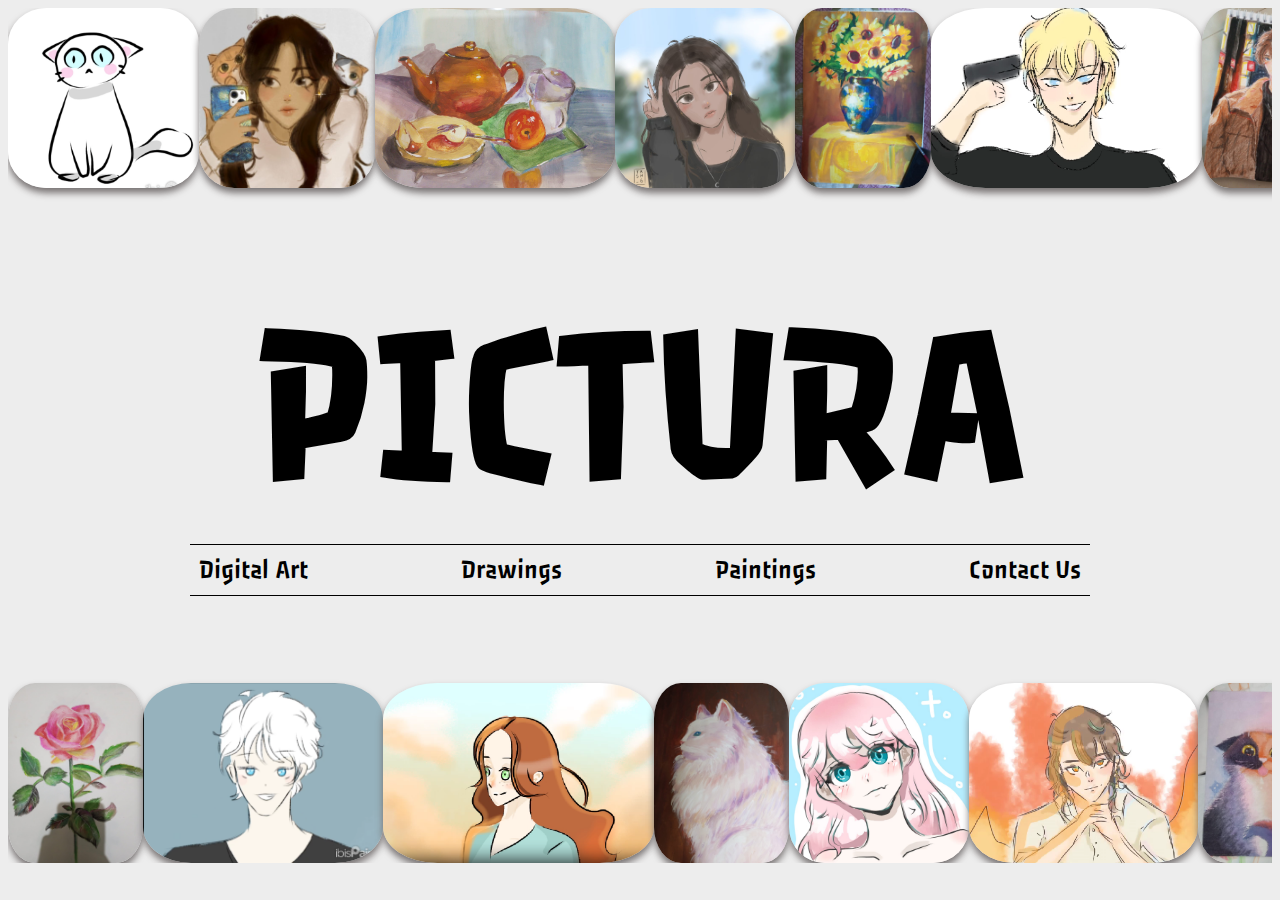
<file: index.html>
<!DOCTYPE html>
<html lang="en">
<head>
    <meta charset="UTF-8">
    <meta name="viewport" content="width=device-width, initial-scale=1.0">
    <title>Landing Page</title>
    <link rel="stylesheet" href="style.css">
    <link rel="preconnect" href="https://fonts.googleapis.com">
    <link rel="preconnect" href="https://fonts.gstatic.com" crossorigin>
    <link href="https://fonts.googleapis.com/css2?family=Marcellus&family=Passero+One&display=swap" rel="stylesheet">
</head>
<body>

    <div class="top-section">
        <img src="assets/img17.png" class="image">
        <img src="assets/img10.jpg" class="image">
        <img src="assets/img8.jpg" class="image">
        <img src="assets/img11.jpg" class="image">
        <img src="assets/img2.jpg" class="image">
        <img src="assets/img16.png" class="image">
        <img src="assets/img4.jpg" class="image">
        <img src="assets/img12.jpg" class="image">
    </div>

    <div class="middle-section">
        <h1 class="heading">PICTURA</h1>
        <nav>
            <a class="nav-element">Digital Art</a>
            <a class="nav-element">Drawings</a>
            <a class="nav-element">Paintings</a>
            <a class="nav-element" href="./contactus.html">Contact Us</a>
        </nav>
    </div>

    <div class="bottom-section">
        <img src="assets/img3.jpg" class="image">
        <img src="assets/img13.png" class="image">
        <img src="assets/img14.png" class="image">
        <img src="assets/img7.jpg" class="image">
        <img src="assets/img6.jpg" class="image">
        <img src="assets/img15.png" class="image">
        <img src="assets/img5.jpg" class="image">
        <img src="assets/img9.jpg" class="image">
    </div>
</body>
</html>
</file>
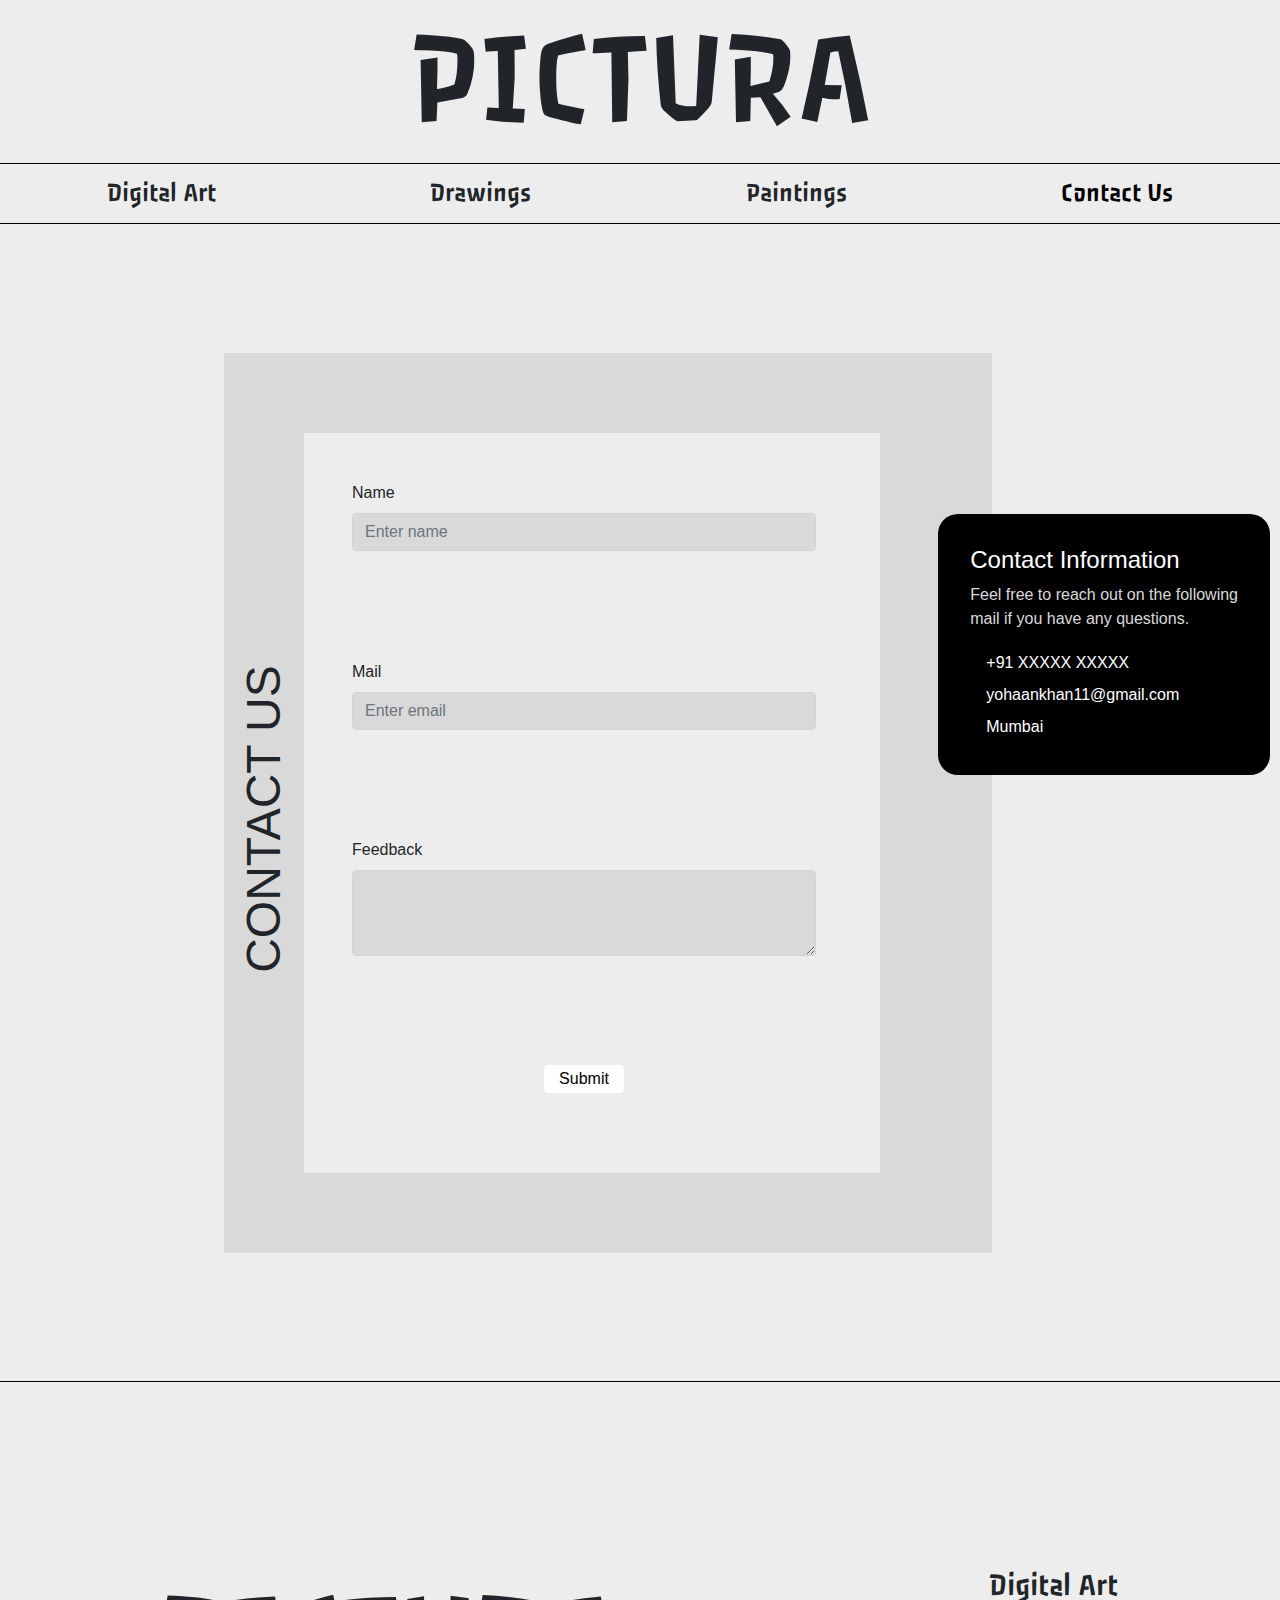
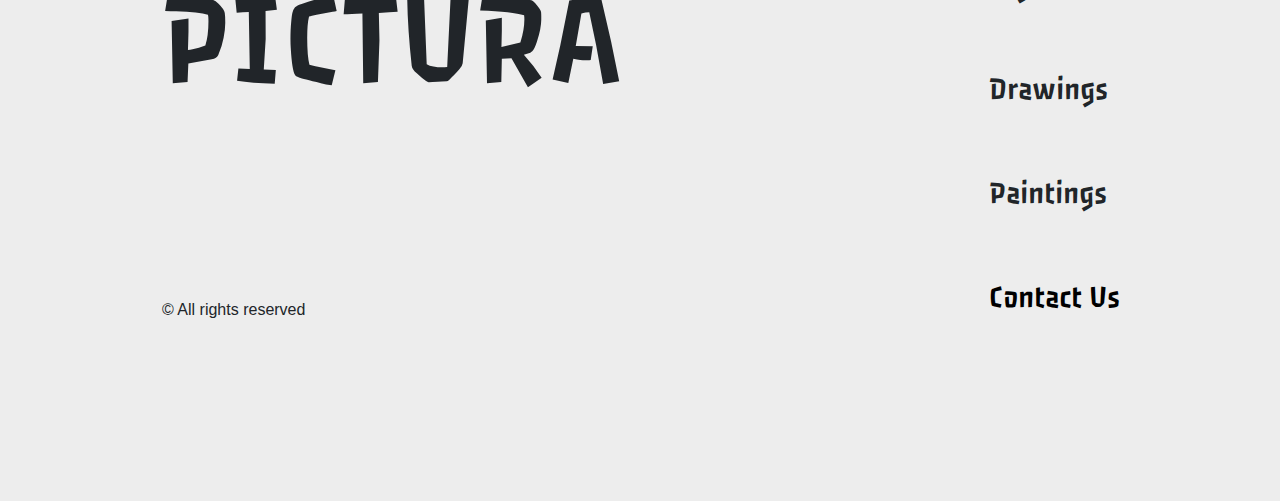
<file: contactus.html>
<!DOCTYPE html>
<html lang="en">
<head>
  <meta charset="UTF-8">
  <meta name="viewport" content="width=device-width, initial-scale=1.0">
  <title>Landing Page</title>
  <link rel="preconnect" href="https://fonts.googleapis.com">
  <link rel="preconnect" href="https://fonts.gstatic.com" crossorigin>
  <link href="https://fonts.googleapis.com/css2?family=Marcellus&family=Passero+One&display=swap" rel="stylesheet">
  <link rel="stylesheet" href="https://cdnjs.cloudflare.com/ajax/libs/font-awesome/6.6.0/css/all.min.css" integrity="sha512-Kc323vGBEqzTmouAECnVceyQqyqdsSiqLQISBL29aUW4U/M7pSPA/gEUZQqv1cwx4OnYxTxve5UMg5GT6L4JJg==" crossorigin="anonymous" referrerpolicy="no-referrer" />
  <link rel="stylesheet" href="https://cdn.jsdelivr.net/npm/bootstrap@4.3.1/dist/css/bootstrap.min.css" integrity="sha384-ggOyR0iXCbMQv3Xipma34MD+dH/1fQ784/j6cY/iJTQUOhcWr7x9JvoRxT2MZw1T" crossorigin="anonymous">
  <link rel="stylesheet" href="contact.css">
</head>
<body>
  <div class="contact-middle-section">
    <h1 class="contact-heading">PICTURA</h1>
    <nav class="contact-nav">
      <a class="contact-nav-element">Digital Art</a>
      <a class="contact-nav-element">Drawings</a>
      <a class="contact-nav-element">Paintings</a>
      <a class="contact-nav-element" href="./contactus.html">Contact Us</a>
    </nav>
  </div>

  <div class="relative">
    <div class="vertical-text">
      <p>CONTACT US</p>
    </div>

  <div class="outer-div">
    <form action="https://api.web3forms.com/submit" method="POST" class="contactform">
      <input type="hidden" name="access_key" value="YOUR_ACCESS_KEY_HERE">
      <div class="form-group">
        <label for="name">Name</label>
        <input type="text" class="form-control inputcolor" id="name" placeholder="Enter name" required>
      </div>
      <div class="form-group">
        <label for="email">Mail</label>
        <input type="email" class="form-control inputcolor" id="Mail" aria-describedby="emailHelp" placeholder="Enter email" required>
      </div>
      <div class="form-group">
        <label for="feedback">Feedback</label>
        <textarea class="form-control inputcolor" id="feedback" rows="3" required></textarea>
      </div>
      
      <button type="submit" class="submit-button">Submit</button>
    </form>
  </div>
  <div class="contact-details">
    <h2 class="contact-details-heading">Contact Information</h2>
    <p class="contact-details-desc">Feel free to reach out on the following <br> mail if you have any questions.</p>
    <div class="logo-and-text">
      <i class="fa-solid fa-phone-volume logo-style"></i>
      <p class="contact-details-text">+91 XXXXX XXXXX</p>
    </div>
    <div class="logo-and-text">
      <i class="fa-solid fa-envelope logo-style"></i>
      <p class="contact-details-text">yohaankhan11@gmail.com</p>
    </div>
    <div class="logo-and-text">
      <i class="fa-solid fa-location-dot logo-style"></i>
      <p class="contact-details-text">Mumbai</p>
    </div>
  </div>
  </div>

  <div class="footer">
    <div class="footer-left">
      <h1 class="contact-heading">PICTURA</h1>
      <p class="copyright">&copy; All rights reserved</p>
    </div>
    <div class="footer-right">
        <a class="footer-nav-element">Digital Art</a>
        <a class="footer-nav-element">Drawings</a>
        <a class="footer-nav-element">Paintings</a>
        <a class="footer-nav-element" href="./contactus.html">Contact Us</a>
    </div>
  </div>

<script src="https://code.jquery.com/jquery-3.3.1.slim.min.js" integrity="sha384-q8i/X+965DzO0rT7abK41JStQIAqVgRVzpbzo5smXKp4YfRvH+8abtTE1Pi6jizo" crossorigin="anonymous"></script>
<script src="https://cdn.jsdelivr.net/npm/popper.js@1.14.7/dist/umd/popper.min.js" integrity="sha384-UO2eT0CpHqdSJQ6hJty5KVphtPhzWj9WO1clHTMGa3JDZwrnQq4sF86dIHNDz0W1" crossorigin="anonymous"></script>
<script src="https://cdn.jsdelivr.net/npm/bootstrap@4.3.1/dist/js/bootstrap.min.js" integrity="sha384-JjSmVgyd0p3pXB1rRibZUAYoIIy6OrQ6VrjIEaFf/nJGzIxFDsf4x0xIM+B07jRM" crossorigin="anonymous"></script>
</body>
</html>
</file>
<file: style.css>
html,body{
    max-width: 100%;
    overflow-x: hidden;
    scroll-behavior: smooth;
}
  
body{
    background-color: #EDEDED;
}
.top-section{
    height:20vh;
    display: flex;
    justify-content: space-between;
}
.image{
    border-radius: 20%;
    box-shadow: 0px 5px 7px rgba(116, 110, 110, 0.96);  
    height: 100%;
    transition: 0.4s;
}
.image:hover{
    cursor: pointer;
    height:25vh;
}
.middle-section{
    height:55vh;
    display: flex;
    justify-content: center;
    align-items: center;
    flex-direction: column;
}
.heading{
    font-family: Passero One;
    font-size: 25vh;
    margin:0px;
}
nav{
    display: flex;
    width: 100vh;
    justify-content: space-between;
    border: solid black;
    border-width: 1px 0px;
}
.nav-element{
    text-decoration: none;
    color: black;
    font-family: Passero One;
    font-size:3vh;
    padding:1vh;
    transition:0.15s;
}
.nav-element:hover{
    cursor:pointer;
    opacity:0.5;
    font-size:3.5vh;
    padding:0.5vh;
}
.bottom-section{
    height:20vh;
    display: flex;
    justify-content: space-between;
    align-items: end;
}
</file>
<file: contact.css>
html,body{
  max-width: 100%;
  overflow-x: hidden;
  scroll-behavior: smooth;
  background-color: #ededed;
}

.contact-nav{
  display: flex;
  width: 100vw;
  /* min-width: 100vw; */
  justify-content: space-around;
  border: solid black;
  border-width: 1px 0px;
}

.contact-middle-section{
  height:25vh;
  display: flex;
  justify-content: center;
  align-items: center;
  flex-direction: column;
}
.contact-heading{
  font-family: Passero One;
  font-size: 15vh;
  margin:0px;
}

.contact-nav-element{
  text-decoration: none;
  color: black;
  font-family: Passero One;
  font-size:3vh;
  padding:1vh;
  /* margin-right: 3rem; */
  transition:0.15s;
}
.contact-nav-element:hover{
  cursor:pointer;
  opacity:0.5;
  font-size:3.5vh;
  padding:0.5vh;
  text-decoration: none;
  color: black;
}

.outer-div{
  height: 100vh;
  width: 60%;
  margin: 8rem 17rem;
  margin-left: 14rem;
  margin-right: 17rem;
  display: flex;
  flex-direction: row;
  justify-content: center;
  background-color:#d9d9d9;
  padding-left: 3rem;
  padding-right: 5rem;
}

.form-control{
  background-color: #d9d9d9;
}

.relative{
  display: flex;
  position: relative;
}

.vertical-text{
  transform: rotate(-90deg);
  font-size: 3rem;
  height: 2rem;
  margin: 0px;
  position: absolute;
  left: 7%;
  top: 50%;
}

.vertical-text p{
  margin: 0px;
}

.contact-details{
  border-radius: 20px;
  background-color: black;
  color: white;
  display: flex;
  flex-direction: column;
  justify-content: space-between;
  padding: 2rem;
  position: absolute;
  right: 10px;
  top: 25%;
}

.submit-button{
  background-color: white;
  border: none;
  color: black;
  border: 1px solid white;
  border-radius: 4px;
  width: 5rem;
  align-self: center;
}

.contactform{
  display: flex;
  flex-direction: column;
  justify-content: space-between;
  background-color: #EDEDED;
  margin-top: 5rem;
  margin-bottom: 5rem;
  width: 90%;
  padding: 3rem 4rem 5rem 3rem;
  gap: 1rem;
}


.logo-and-text{
  color: white;
  display: flex;
  flex-direction: row;
  justify-content: baseline;
  align-items: center;
}

.contact-details-heading,.contact-details-desc{
  margin-top: 0px;
}

.contact-details-desc{
  color:#d9d9d9;
}

.contact-details-heading{
  font-size: 1.5rem;
}

.logo-style{
  margin: 1rem 1rem 1rem 0rem;
  font-size: 1.2rem;
}

.contact-details-text{
  margin:0px;
}

.footer{
  height: 80vh;
  width: 100vw;
  display: flex;
  flex-direction: row;
  align-items: center;
  justify-content: space-between;
  padding: 10rem;
  border-top: 1px solid black;
}

.footer-right{
  height: 40vh;
  display: flex;
  flex-direction: column;
  justify-content: space-between;
  align-items: flex-start;
}

.footer-right a{
  font-size: 2rem;
  color: black;
  text-decoration: none;
  font-family: Passero One;

  /* margin-right: 3rem; */
  transition:0.15s;
}

.footer-left{
  height: 40vh;
  display: flex;
  flex-direction: column;
  justify-content: space-between;
}

.copyright{
  justify-content: flex-end;
  margin: 0px;
  margin-left: 2px;
}

.footer-right a:hover{
  cursor:pointer;
  opacity:0.5;
  padding:0.5vh;
  text-decoration: none;
  color: black;
}
</file>
